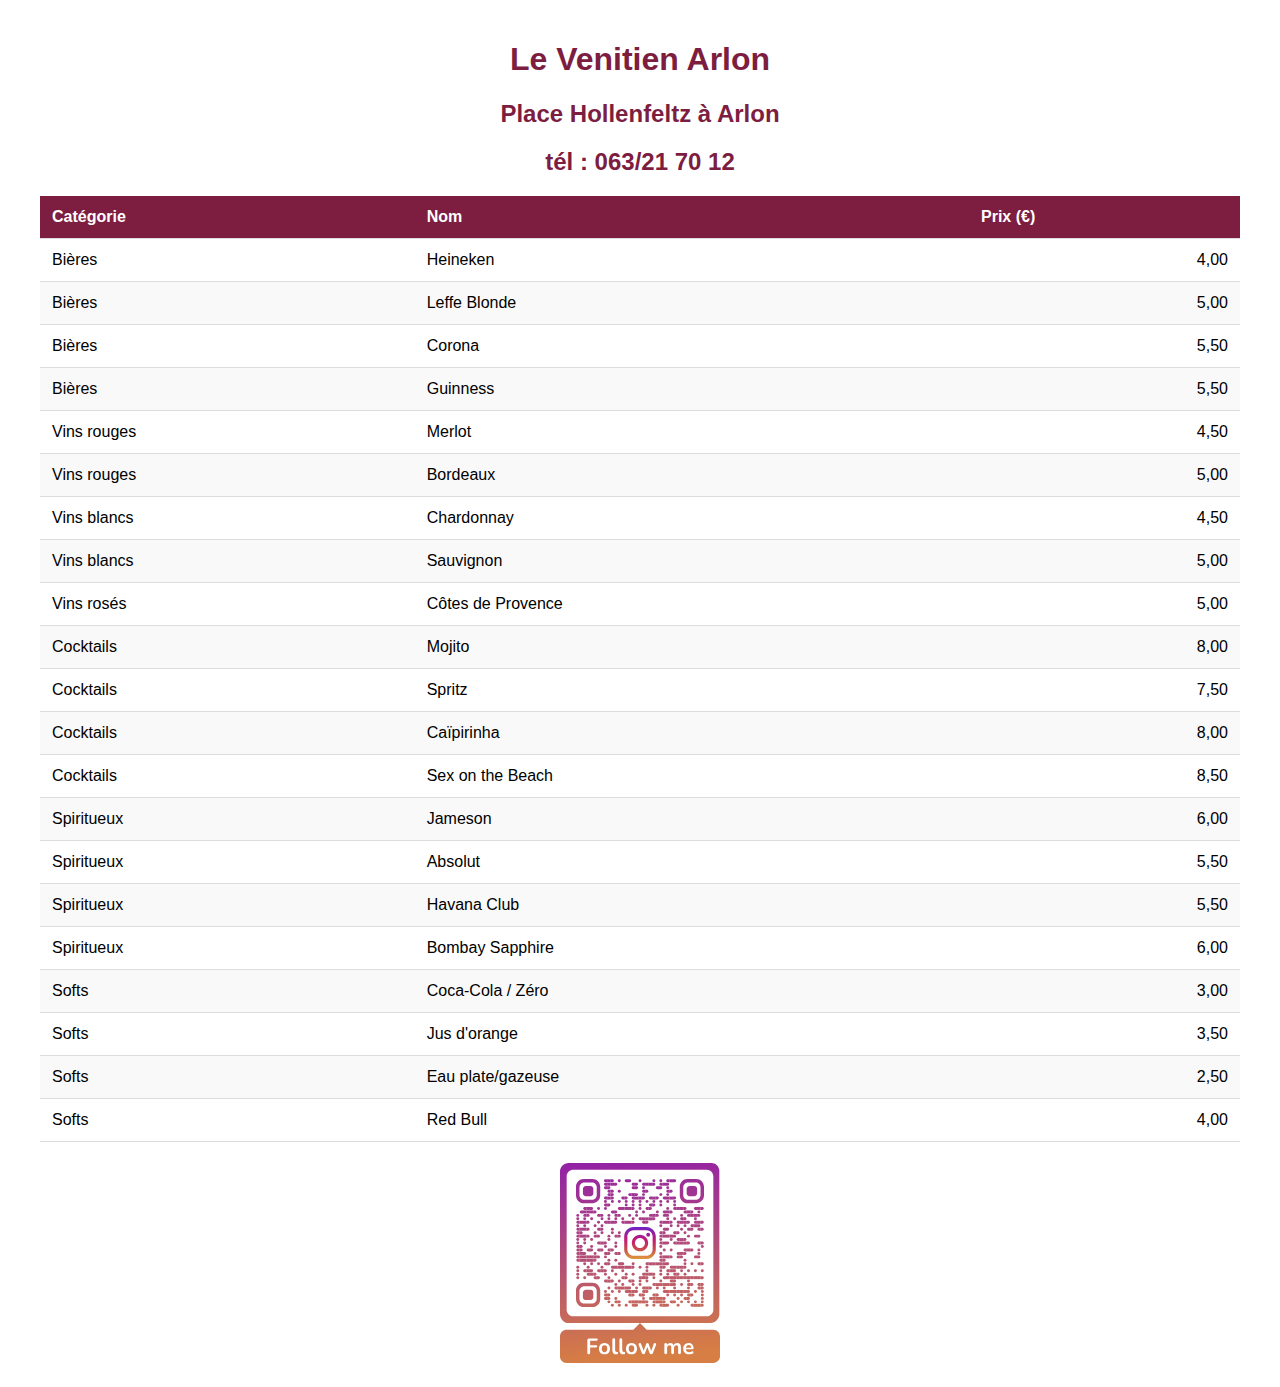
<file: index.html>
<!DOCTYPE html>
<html lang="fr">
<head>
    <meta charset="UTF-8">
    <meta name="viewport" content="width=device-width, initial-scale=1.0">
    <title>Le Venitien Arlon</title>
    <style>
        body {
            font-family: Arial, sans-serif;
            max-width: 1200px;
            margin: 0 auto;
            padding: 20px;
        }
        h1 {
            color: #7D1D3F;
            text-align: center;
        }
        h2 {
            color: #7D1D3F;
            text-align: center;
        }
        table {
            width: 100%;
            border-collapse: collapse;
            margin-top: 20px;
        }
        th, td {
            padding: 12px;
            text-align: left;
            border-bottom: 1px solid #ddd;
        }
        th {
            background-color: #7D1D3F;
            color: white;
        }
        tr:nth-child(even) {
            background-color: #f9f9f9;
        }
        tr:hover {
            background-color: #f5f5f5;
        }
        .price {
            text-align: right;
        }
    </style>
</head>
<body>
    <h1>Le Venitien Arlon</h1>
    <h2>Place Hollenfeltz à Arlon</h2>
    <h2>tél : 063/21 70 12</h2>
    <table>
        <thead>
            <tr>
                <th>Catégorie</th>
                <th>Nom</th>
                <th>Prix (€)</th>
            </tr>
        </thead>
        <tbody>
            <tr>
                <td>Bières</td>
                <td>Heineken</td>
                <td class="price">4,00</td>
            </tr>
            <tr>
                <td>Bières</td>
                <td>Leffe Blonde</td>
                <td class="price">5,00</td>
            </tr>
            <tr>
                <td>Bières</td>
                <td>Corona</td>
                <td class="price">5,50</td>
            </tr>
            <tr>
                <td>Bières</td>
                <td>Guinness</td>
                <td class="price">5,50</td>
            </tr>
            <tr>
                <td>Vins rouges</td>
                <td>Merlot</td>
                <td class="price">4,50</td>
            </tr>
            <tr>
                <td>Vins rouges</td>
                <td>Bordeaux</td>
                <td class="price">5,00</td>
            </tr>
            <tr>
                <td>Vins blancs</td>
                <td>Chardonnay</td>
                <td class="price">4,50</td>
            </tr>
            <tr>
                <td>Vins blancs</td>
                <td>Sauvignon</td>
                <td class="price">5,00</td>
            </tr>
            <tr>
                <td>Vins rosés</td>
                <td>Côtes de Provence</td>
                <td class="price">5,00</td>
            </tr>
            <tr>
                <td>Cocktails</td>
                <td>Mojito</td>
                <td class="price">8,00</td>
            </tr>
            <tr>
                <td>Cocktails</td>
                <td>Spritz</td>
                <td class="price">7,50</td>
            </tr>
            <tr>
                <td>Cocktails</td>
                <td>Caïpirinha</td>
                <td class="price">8,00</td>
            </tr>
            <tr>
                <td>Cocktails</td>
                <td>Sex on the Beach</td>
                <td class="price">8,50</td>
            </tr>
            <tr>
                <td>Spiritueux</td>
                <td>Jameson</td>
                <td class="price">6,00</td>
            </tr>
            <tr>
                <td>Spiritueux</td>
                <td>Absolut</td>
                <td class="price">5,50</td>
            </tr>
            <tr>
                <td>Spiritueux</td>
                <td>Havana Club</td>
                <td class="price">5,50</td>
            </tr>
            <tr>
                <td>Spiritueux</td>
                <td>Bombay Sapphire</td>
                <td class="price">6,00</td>
            </tr>
            <tr>
                <td>Softs</td>
                <td>Coca-Cola / Zéro</td>
                <td class="price">3,00</td>
            </tr>
            <tr>
                <td>Softs</td>
                <td>Jus d'orange</td>
                <td class="price">3,50</td>
            </tr>
            <tr>
                <td>Softs</td>
                <td>Eau plate/gazeuse</td>
                <td class="price">2,50</td>
            </tr>
            <tr>
                <td>Softs</td>
                <td>Red Bull</td>
                <td class="price">4,00</td>
            </tr>
        </tbody>
    </table>
    <h1></h1>
    <center>
        <img src="./images/static-qr-code.svg" alt="My QR" height="200" width="200">
    </center>
</body>
</html>
</file>
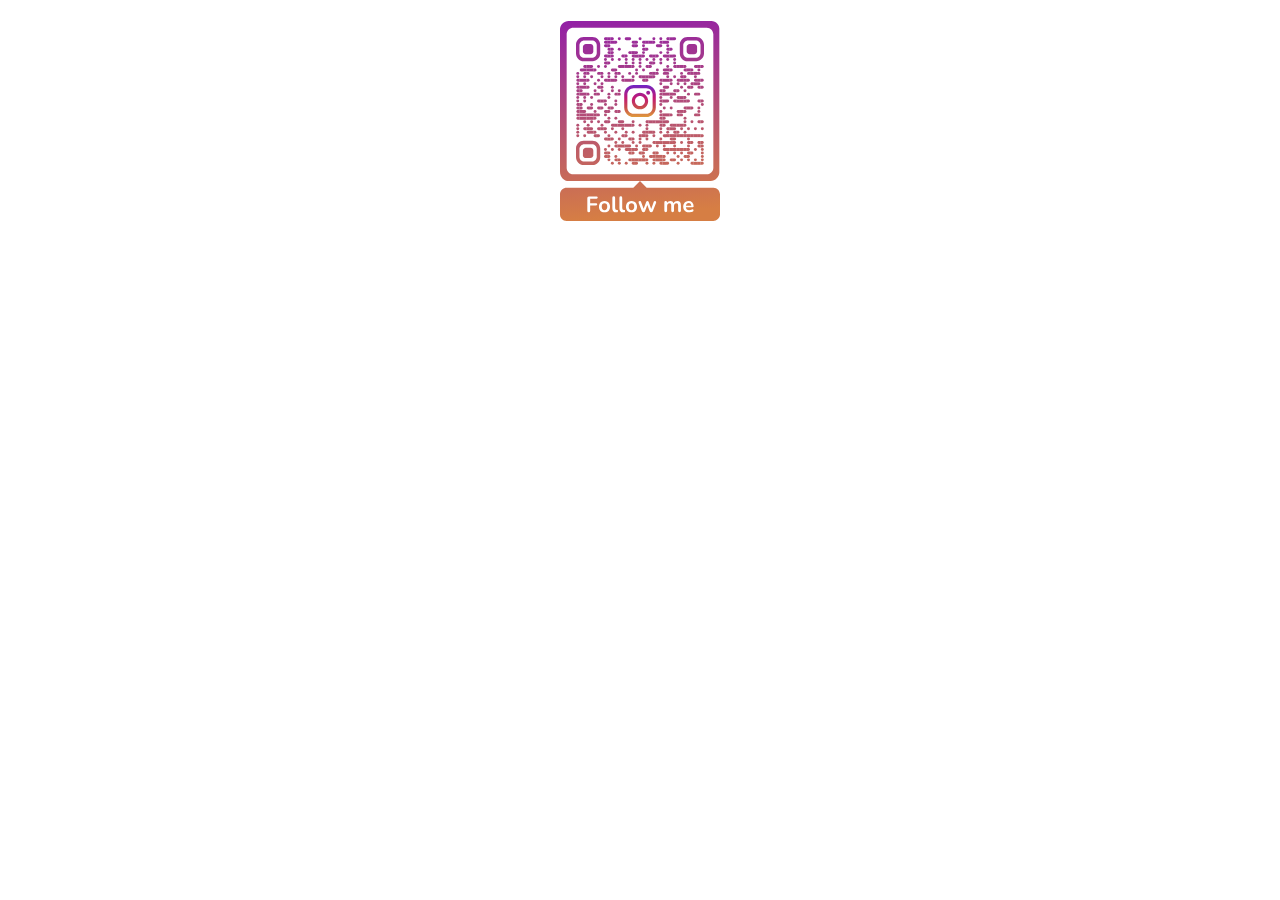
<file: footer.html>
<!DOCTYPE html>
<html>
<head>
    <!-- Google tag (gtag.js) -->
<script async src="https://www.googletagmanager.com/gtag/js?id=G-SKY0WYF7Z3"></script>
<script>
  window.dataLayer = window.dataLayer || [];
  function gtag(){dataLayer.push(arguments);}
  gtag('js', new Date());

  gtag('config', 'G-SKY0WYF7Z3');
</script
    <meta charset="UTF-8" />
    <title>title</title>
</head>
<body>
    <h1></h1>
    <center>
        <img src="./images/static-qr-code.svg" alt="My QR" height="200" width="200">
    </center>
</body>
</html>
</file>
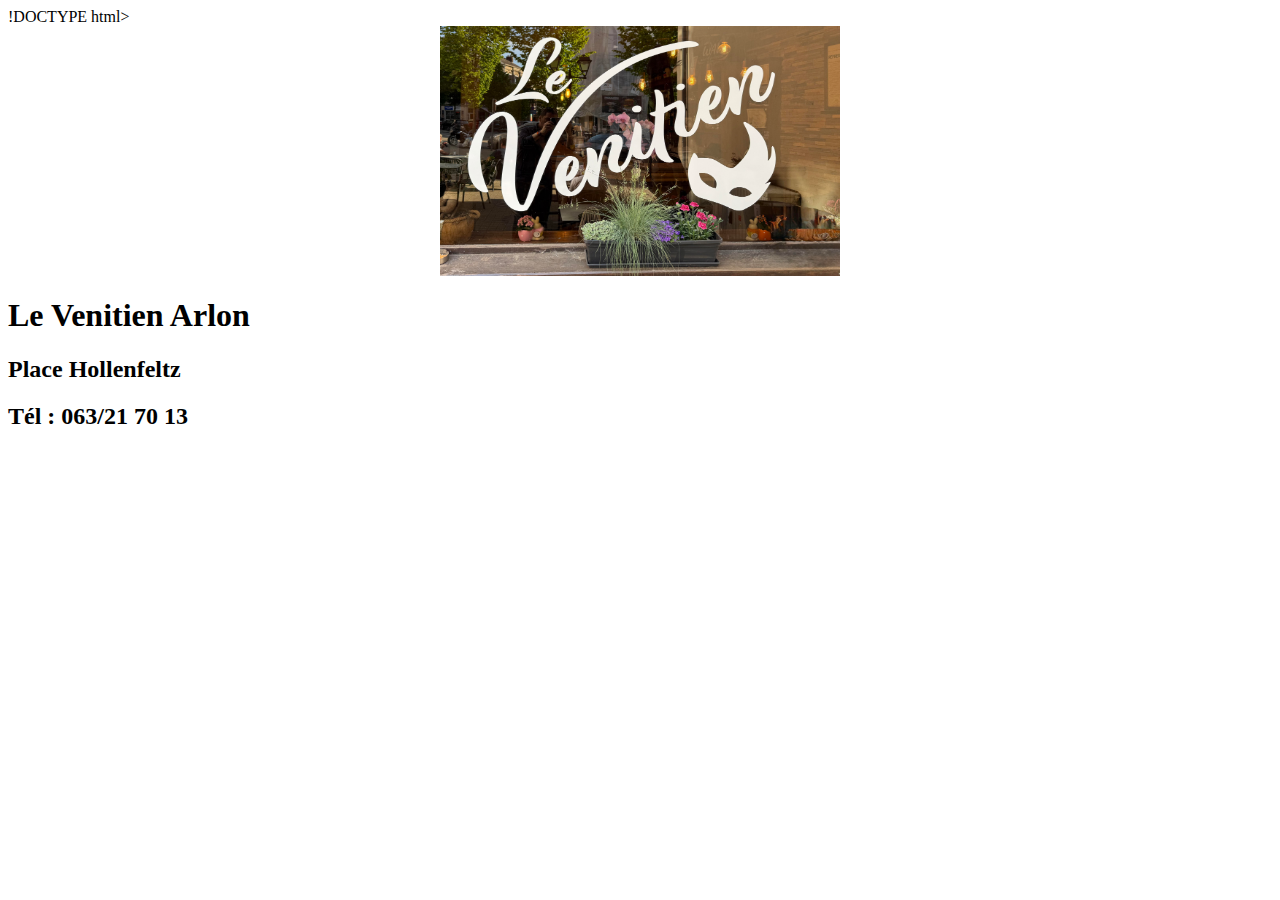
<file: header.html>
!DOCTYPE html>
<html>
<head>
    <meta charset="UTF-8" />
    <title>title</title>
</head>
<body>
    <center>
        <img src="./images/veni.jpg" alt="Logo" height="250" width="400">
    </center>
    <h1>Le Venitien Arlon</h1>
    <h2>Place Hollenfeltz</h2>
    <h2>Tél : 063/21 70 13</h2>
</body>
</html
</file>
